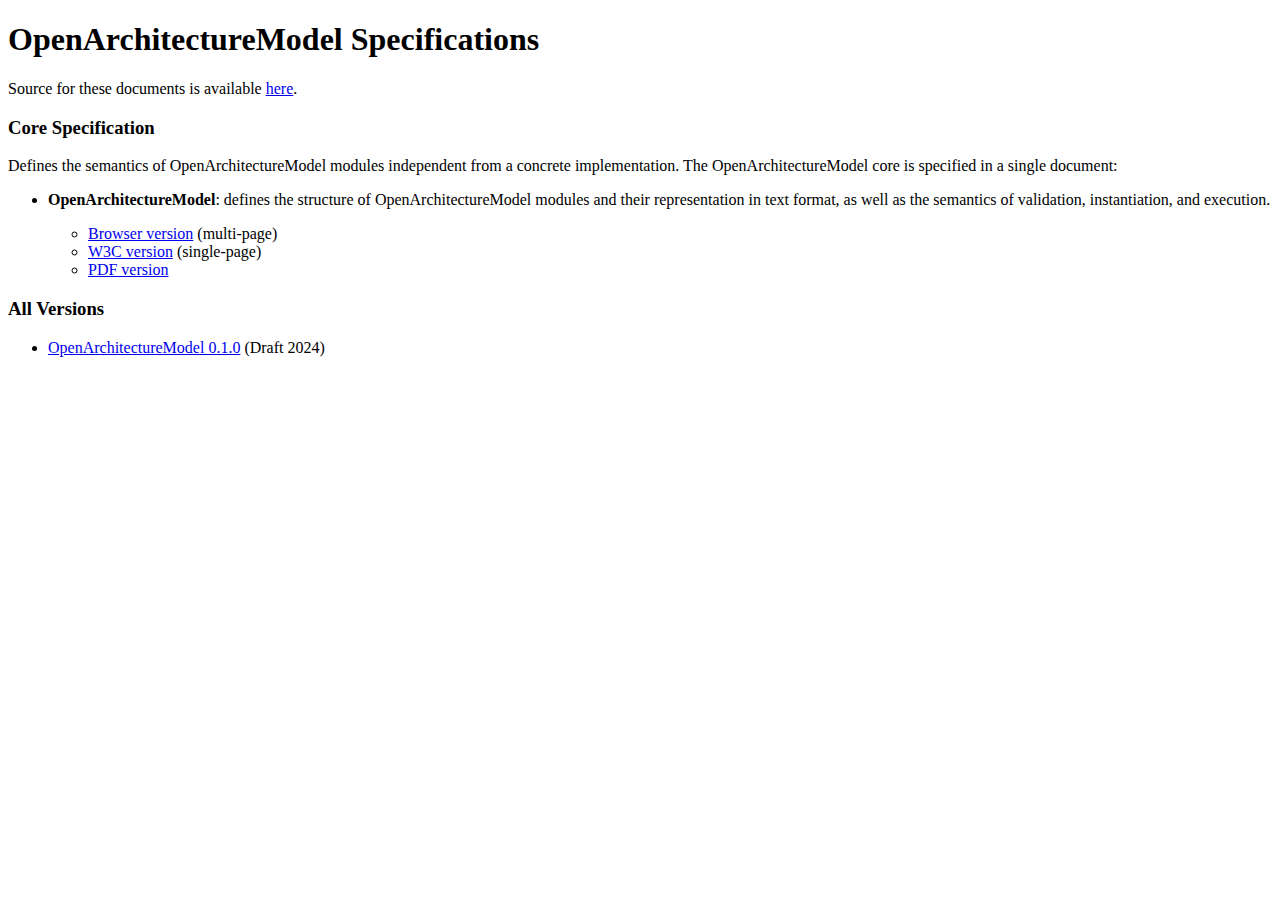
<file: index.html>
<!DOCTYPE html PUBLIC "-//W3C//DTD XHTML 1.0 Transitional//EN" "http://www.w3.org/TR/xhtml1/DTD/xhtml1-transitional.dtd">

<html>

<head>
  <meta http-equiv="Content-Type" content="text/html; charset=utf-8">
  <title>OpenArchitectureModel Specifications</title>

  <link crossorigin="anonymous" href="https://assets-cdn.github.com/assets/frameworks-c9193575f18b28be82c0a963e144ff6fa7a809dd8ae003a1d1e5979bed3f7f00.css" integrity="sha256-yRk1dfGLKL6CwKlj4UT/b6eoCd2K4AOh0eWXm+0/fwA=" media="all" rel="stylesheet">
  <link crossorigin="anonymous" href="https://assets-cdn.github.com/assets/github-8ffe4331a8d2d413bfa465c56c4cc7466b011bcb5a8f74aab9081362ee31f862.css" integrity="sha256-j/5DMajS1BO/pGXFbEzHRmsBG8taj3SquQgTYu4x+GI=" media="all" rel="stylesheet">
</head>

<body>
<div id="readme" class="readme blob isntapaper_body">
<article class="markdown-body entry-content">


<h1>OpenArchitectureModel Specifications</h1>


<p>
  Source for these documents is available
  <a href="https://github.com/openarchmodel/spec/">here</a>.
</p>


<h3>Core Specification</h3>

<p>Defines the semantics of OpenArchitectureModel modules independent from a concrete implementation.
  The OpenArchitectureModel core is specified in a single document:</p>

  <ul>
    <li>
      <p><b>OpenArchitectureModel</b>:
      defines the structure of OpenArchitectureModel modules and their representation
      in text format, as well as the semantics of validation,
      instantiation, and execution.
      </p>
      <ul>
        <li><a href="core/">Browser version</a> (multi-page)</li>
        <li><a href="core/bikeshed/">W3C version</a> (single-page)</li>
        <li><a href="core/_download/OpenArchitectureModel.pdf">PDF version</a></li>
        <!-- <li><a href="https://github.com/openarchmodel/spec/document/core/">Sources</a></li> -->
      </ul>
    </li>
  </ul>


<h3>All Versions</h3>

<ul>
  <li><a href="versions/core/OpenArchitectureModel-0.1.0-draft.pdf">OpenArchitectureModel 0.1.0</a> (Draft 2024)</li>
</ul>

</article>
</div>
</body>

</html>
</file>
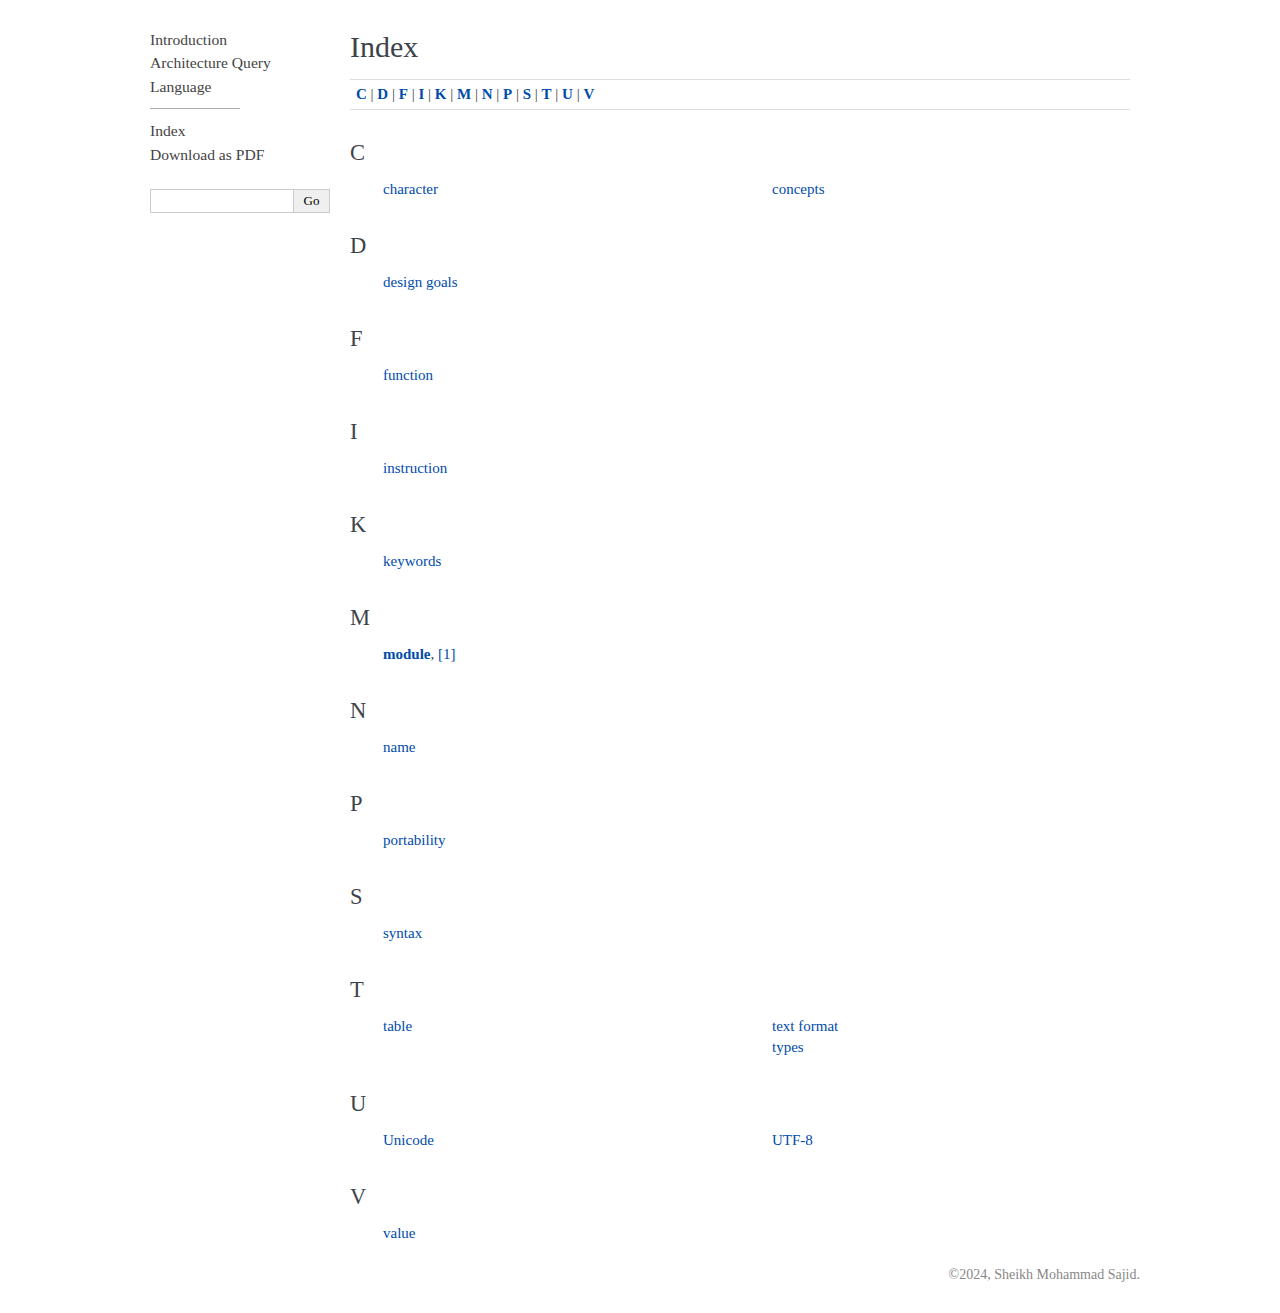
<file: core/genindex.html>
<!DOCTYPE html>

<html lang="en" data-content_root="./">
  <head>
    <meta charset="utf-8" />
    <meta name="viewport" content="width=device-width, initial-scale=1.0" />
    <title>Index &#8212; OpenArchitectureModel 0.1.0 (Draft 2025-02-8)</title>
    <link rel="stylesheet" type="text/css" href="_static/pygments.css?v=03e43079" />
    <link rel="stylesheet" type="text/css" href="_static/basic.css?v=686e5160" />
    <link rel="stylesheet" type="text/css" href="_static/alabaster.css?v=057308f9" />
    <script src="_static/documentation_options.js?v=f6fd7a5d"></script>
    <script src="_static/doctools.js?v=9bcbadda"></script>
    <script src="_static/sphinx_highlight.js?v=dc90522c"></script>
    <link rel="index" title="Index" href="#" />
    <link rel="search" title="Search" href="search.html" />
   
  <link rel="stylesheet" href="_static/custom.css" type="text/css" />
  

  
  

  </head><body>
  <div class="document">
    
      <div class="sphinxsidebar" role="navigation" aria-label="Main">
        <div class="sphinxsidebarwrapper"><h3>Navigation</h3>
<ul>
<li class="toctree-l1"><a class="reference internal" href="intro/index.html">Introduction</a></li>
<li class="toctree-l1"><a class="reference internal" href="aql/index.html">Architecture Query Language</a></li>
</ul>


<hr />
<ul>
    
    <li class="toctree-l1"><a href="./genindex.html">Index</a></li>
    
    <li class="toctree-l1"><a href="./_download/OpenArchitectureModel.pdf">Download as PDF</a></li>
    
</ul>

<search id="searchbox" style="display: none" role="search">
  <h3 id="searchlabel">Quick search</h3>
    <div class="searchformwrapper">
    <form class="search" action="search.html" method="get">
      <input type="text" name="q" aria-labelledby="searchlabel" autocomplete="off" autocorrect="off" autocapitalize="off" spellcheck="false"/>
      <input type="submit" value="Go" />
    </form>
    </div>
</search>
<script>document.getElementById('searchbox').style.display = "block"</script>
        </div>
      </div>
      <div class="documentwrapper">
        <div class="bodywrapper">
          

          <div class="body" role="main">
            

<h1 id="index">Index</h1>

<div class="genindex-jumpbox">
 <a href="#C"><strong>C</strong></a>
 | <a href="#D"><strong>D</strong></a>
 | <a href="#F"><strong>F</strong></a>
 | <a href="#I"><strong>I</strong></a>
 | <a href="#K"><strong>K</strong></a>
 | <a href="#M"><strong>M</strong></a>
 | <a href="#N"><strong>N</strong></a>
 | <a href="#P"><strong>P</strong></a>
 | <a href="#S"><strong>S</strong></a>
 | <a href="#T"><strong>T</strong></a>
 | <a href="#U"><strong>U</strong></a>
 | <a href="#V"><strong>V</strong></a>
 
</div>
<h2 id="C">C</h2>
<table style="width: 100%" class="indextable genindextable"><tr>
  <td style="width: 33%; vertical-align: top;"><ul>
      <li><a href="intro/introduction.html#index-2">character</a>
</li>
  </ul></td>
  <td style="width: 33%; vertical-align: top;"><ul>
      <li><a href="intro/overview.html#index-0">concepts</a>
</li>
  </ul></td>
</tr></table>

<h2 id="D">D</h2>
<table style="width: 100%" class="indextable genindextable"><tr>
  <td style="width: 33%; vertical-align: top;"><ul>
      <li><a href="intro/introduction.html#index-0">design goals</a>
</li>
  </ul></td>
</tr></table>

<h2 id="F">F</h2>
<table style="width: 100%" class="indextable genindextable"><tr>
  <td style="width: 33%; vertical-align: top;"><ul>
      <li><a href="intro/overview.html#index-0">function</a>
</li>
  </ul></td>
</tr></table>

<h2 id="I">I</h2>
<table style="width: 100%" class="indextable genindextable"><tr>
  <td style="width: 33%; vertical-align: top;"><ul>
      <li><a href="intro/overview.html#index-0">instruction</a>
</li>
  </ul></td>
</tr></table>

<h2 id="K">K</h2>
<table style="width: 100%" class="indextable genindextable"><tr>
  <td style="width: 33%; vertical-align: top;"><ul>
      <li><a href="aql/overview.html#index-0">keywords</a>
</li>
  </ul></td>
</tr></table>

<h2 id="M">M</h2>
<table style="width: 100%" class="indextable genindextable"><tr>
  <td style="width: 33%; vertical-align: top;"><ul>
      <li><a href="intro/introduction.html#index-1"><strong>module</strong></a>, <a href="intro/overview.html#index-0">[1]</a>
</li>
  </ul></td>
</tr></table>

<h2 id="N">N</h2>
<table style="width: 100%" class="indextable genindextable"><tr>
  <td style="width: 33%; vertical-align: top;"><ul>
      <li><a href="intro/introduction.html#index-2">name</a>
</li>
  </ul></td>
</tr></table>

<h2 id="P">P</h2>
<table style="width: 100%" class="indextable genindextable"><tr>
  <td style="width: 33%; vertical-align: top;"><ul>
      <li><a href="intro/introduction.html#index-0">portability</a>
</li>
  </ul></td>
</tr></table>

<h2 id="S">S</h2>
<table style="width: 100%" class="indextable genindextable"><tr>
  <td style="width: 33%; vertical-align: top;"><ul>
      <li><a href="aql/overview.html#index-0">syntax</a>
</li>
  </ul></td>
</tr></table>

<h2 id="T">T</h2>
<table style="width: 100%" class="indextable genindextable"><tr>
  <td style="width: 33%; vertical-align: top;"><ul>
      <li><a href="intro/overview.html#index-0">table</a>
</li>
  </ul></td>
  <td style="width: 33%; vertical-align: top;"><ul>
      <li><a href="intro/introduction.html#index-2">text format</a>
</li>
      <li><a href="aql/overview.html#index-0">types</a>
</li>
  </ul></td>
</tr></table>

<h2 id="U">U</h2>
<table style="width: 100%" class="indextable genindextable"><tr>
  <td style="width: 33%; vertical-align: top;"><ul>
      <li><a href="intro/introduction.html#index-2">Unicode</a>
</li>
  </ul></td>
  <td style="width: 33%; vertical-align: top;"><ul>
      <li><a href="intro/introduction.html#index-2">UTF-8</a>
</li>
  </ul></td>
</tr></table>

<h2 id="V">V</h2>
<table style="width: 100%" class="indextable genindextable"><tr>
  <td style="width: 33%; vertical-align: top;"><ul>
      <li><a href="intro/overview.html#index-0">value</a>
</li>
  </ul></td>
</tr></table>



          </div>
          
        </div>
      </div>
    <div class="clearer"></div>
  </div>
    <div class="footer">
      &#169;2024, Sheikh Mohammad Sajid.
      
    </div>

    

    
  </body>
</html>
</file>
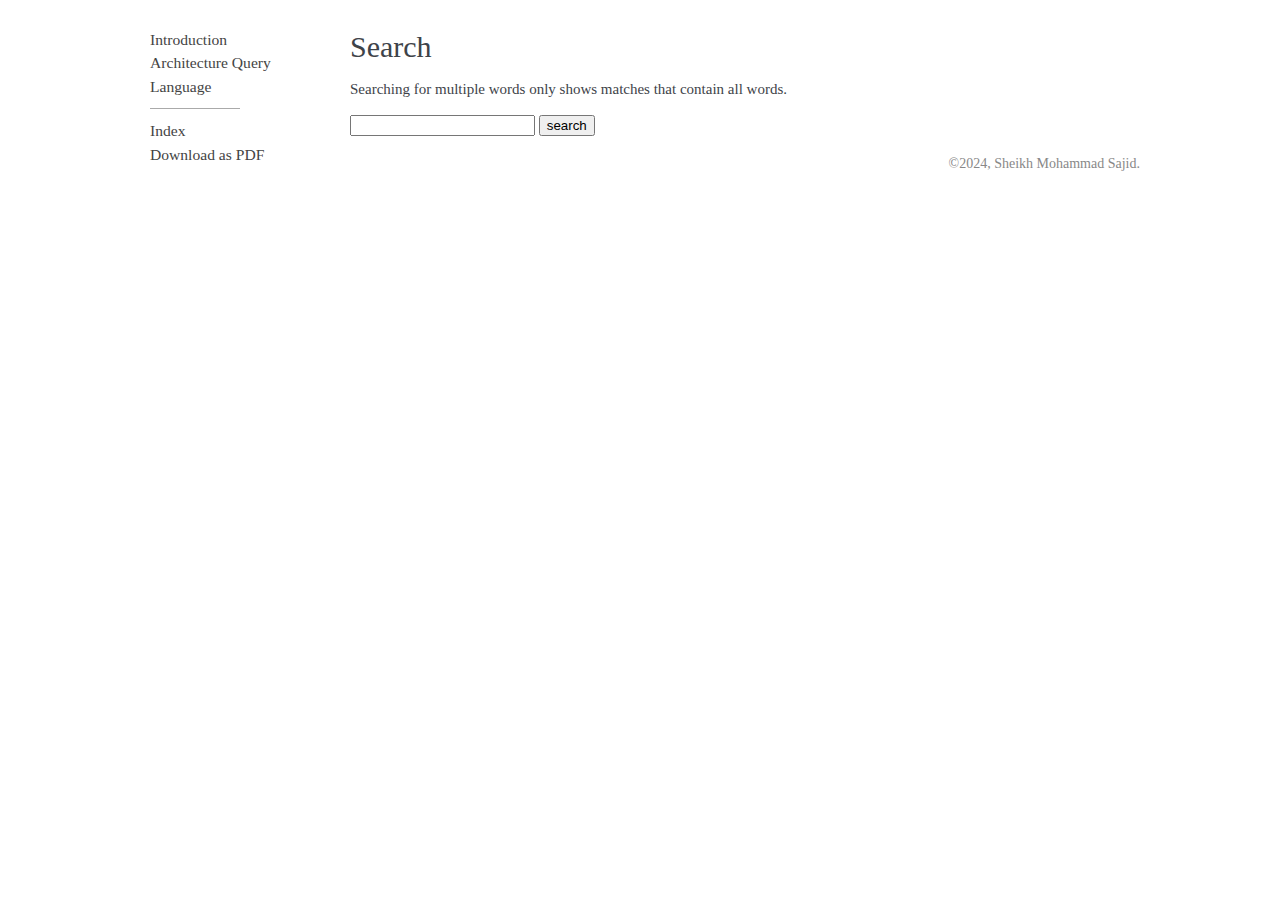
<file: core/search.html>
<!DOCTYPE html>

<html lang="en" data-content_root="./">
  <head>
    <meta charset="utf-8" />
    <meta name="viewport" content="width=device-width, initial-scale=1.0" />
    <title>Search &#8212; OpenArchitectureModel 0.1.0 (Draft 2025-02-8)</title>
    <link rel="stylesheet" type="text/css" href="_static/pygments.css?v=03e43079" />
    <link rel="stylesheet" type="text/css" href="_static/basic.css?v=686e5160" />
    <link rel="stylesheet" type="text/css" href="_static/alabaster.css?v=057308f9" />
    
    <script src="_static/documentation_options.js?v=f6fd7a5d"></script>
    <script src="_static/doctools.js?v=9bcbadda"></script>
    <script src="_static/sphinx_highlight.js?v=dc90522c"></script>
    <script src="_static/searchtools.js"></script>
    <script src="_static/language_data.js"></script>
    <link rel="index" title="Index" href="genindex.html" />
    <link rel="search" title="Search" href="#" />
    <script src="searchindex.js" defer="defer"></script>
    <meta name="robots" content="noindex" />
    
   
  <link rel="stylesheet" href="_static/custom.css" type="text/css" />
  

  
  


  </head><body>
  <div class="document">
    
      <div class="sphinxsidebar" role="navigation" aria-label="Main">
        <div class="sphinxsidebarwrapper"><h3>Navigation</h3>
<ul>
<li class="toctree-l1"><a class="reference internal" href="intro/index.html">Introduction</a></li>
<li class="toctree-l1"><a class="reference internal" href="aql/index.html">Architecture Query Language</a></li>
</ul>


<hr />
<ul>
    
    <li class="toctree-l1"><a href="./genindex.html">Index</a></li>
    
    <li class="toctree-l1"><a href="./_download/OpenArchitectureModel.pdf">Download as PDF</a></li>
    
</ul>

        </div>
      </div>
      <div class="documentwrapper">
        <div class="bodywrapper">
          

          <div class="body" role="main">
            
  <h1 id="search-documentation">Search</h1>
  
  <noscript>
  <div class="admonition warning">
  <p>
    Please activate JavaScript to enable the search
    functionality.
  </p>
  </div>
  </noscript>
  
  
  <p>
    Searching for multiple words only shows matches that contain
    all words.
  </p>
  
  
  <form action="" method="get">
    <input type="text" name="q" aria-labelledby="search-documentation" value="" autocomplete="off" autocorrect="off" autocapitalize="off" spellcheck="false"/>
    <input type="submit" value="search" />
    <span id="search-progress" style="padding-left: 10px"></span>
  </form>
  
  
  <div id="search-results"></div>
  

          </div>
          
        </div>
      </div>
    <div class="clearer"></div>
  </div>
    <div class="footer">
      &#169;2024, Sheikh Mohammad Sajid.
      
    </div>

    

    
  </body>
</html>
</file>
<file: core/_static/pygments.css>
pre { line-height: 125%; }
td.linenos .normal { color: inherit; background-color: transparent; padding-left: 5px; padding-right: 5px; }
span.linenos { color: inherit; background-color: transparent; padding-left: 5px; padding-right: 5px; }
td.linenos .special { color: #000000; background-color: #ffffc0; padding-left: 5px; padding-right: 5px; }
span.linenos.special { color: #000000; background-color: #ffffc0; padding-left: 5px; padding-right: 5px; }
.highlight .hll { background-color: #ffffcc }
.highlight { background: #eeffcc; }
.highlight .c { color: #408090; font-style: italic } /* Comment */
.highlight .err { border: 1px solid #FF0000 } /* Error */
.highlight .k { color: #007020; font-weight: bold } /* Keyword */
.highlight .o { color: #666666 } /* Operator */
.highlight .ch { color: #408090; font-style: italic } /* Comment.Hashbang */
.highlight .cm { color: #408090; font-style: italic } /* Comment.Multiline */
.highlight .cp { color: #007020 } /* Comment.Preproc */
.highlight .cpf { color: #408090; font-style: italic } /* Comment.PreprocFile */
.highlight .c1 { color: #408090; font-style: italic } /* Comment.Single */
.highlight .cs { color: #408090; background-color: #fff0f0 } /* Comment.Special */
.highlight .gd { color: #A00000 } /* Generic.Deleted */
.highlight .ge { font-style: italic } /* Generic.Emph */
.highlight .ges { font-weight: bold; font-style: italic } /* Generic.EmphStrong */
.highlight .gr { color: #FF0000 } /* Generic.Error */
.highlight .gh { color: #000080; font-weight: bold } /* Generic.Heading */
.highlight .gi { color: #00A000 } /* Generic.Inserted */
.highlight .go { color: #333333 } /* Generic.Output */
.highlight .gp { color: #c65d09; font-weight: bold } /* Generic.Prompt */
.highlight .gs { font-weight: bold } /* Generic.Strong */
.highlight .gu { color: #800080; font-weight: bold } /* Generic.Subheading */
.highlight .gt { color: #0044DD } /* Generic.Traceback */
.highlight .kc { color: #007020; font-weight: bold } /* Keyword.Constant */
.highlight .kd { color: #007020; font-weight: bold } /* Keyword.Declaration */
.highlight .kn { color: #007020; font-weight: bold } /* Keyword.Namespace */
.highlight .kp { color: #007020 } /* Keyword.Pseudo */
.highlight .kr { color: #007020; font-weight: bold } /* Keyword.Reserved */
.highlight .kt { color: #902000 } /* Keyword.Type */
.highlight .m { color: #208050 } /* Literal.Number */
.highlight .s { color: #4070a0 } /* Literal.String */
.highlight .na { color: #4070a0 } /* Name.Attribute */
.highlight .nb { color: #007020 } /* Name.Builtin */
.highlight .nc { color: #0e84b5; font-weight: bold } /* Name.Class */
.highlight .no { color: #60add5 } /* Name.Constant */
.highlight .nd { color: #555555; font-weight: bold } /* Name.Decorator */
.highlight .ni { color: #d55537; font-weight: bold } /* Name.Entity */
.highlight .ne { color: #007020 } /* Name.Exception */
.highlight .nf { color: #06287e } /* Name.Function */
.highlight .nl { color: #002070; font-weight: bold } /* Name.Label */
.highlight .nn { color: #0e84b5; font-weight: bold } /* Name.Namespace */
.highlight .nt { color: #062873; font-weight: bold } /* Name.Tag */
.highlight .nv { color: #bb60d5 } /* Name.Variable */
.highlight .ow { color: #007020; font-weight: bold } /* Operator.Word */
.highlight .w { color: #bbbbbb } /* Text.Whitespace */
.highlight .mb { color: #208050 } /* Literal.Number.Bin */
.highlight .mf { color: #208050 } /* Literal.Number.Float */
.highlight .mh { color: #208050 } /* Literal.Number.Hex */
.highlight .mi { color: #208050 } /* Literal.Number.Integer */
.highlight .mo { color: #208050 } /* Literal.Number.Oct */
.highlight .sa { color: #4070a0 } /* Literal.String.Affix */
.highlight .sb { color: #4070a0 } /* Literal.String.Backtick */
.highlight .sc { color: #4070a0 } /* Literal.String.Char */
.highlight .dl { color: #4070a0 } /* Literal.String.Delimiter */
.highlight .sd { color: #4070a0; font-style: italic } /* Literal.String.Doc */
.highlight .s2 { color: #4070a0 } /* Literal.String.Double */
.highlight .se { color: #4070a0; font-weight: bold } /* Literal.String.Escape */
.highlight .sh { color: #4070a0 } /* Literal.String.Heredoc */
.highlight .si { color: #70a0d0; font-style: italic } /* Literal.String.Interpol */
.highlight .sx { color: #c65d09 } /* Literal.String.Other */
.highlight .sr { color: #235388 } /* Literal.String.Regex */
.highlight .s1 { color: #4070a0 } /* Literal.String.Single */
.highlight .ss { color: #517918 } /* Literal.String.Symbol */
.highlight .bp { color: #007020 } /* Name.Builtin.Pseudo */
.highlight .fm { color: #06287e } /* Name.Function.Magic */
.highlight .vc { color: #bb60d5 } /* Name.Variable.Class */
.highlight .vg { color: #bb60d5 } /* Name.Variable.Global */
.highlight .vi { color: #bb60d5 } /* Name.Variable.Instance */
.highlight .vm { color: #bb60d5 } /* Name.Variable.Magic */
.highlight .il { color: #208050 } /* Literal.Number.Integer.Long */
</file>
<file: core/_static/basic.css>
/*
 * Sphinx stylesheet -- basic theme.
 */

/* -- main layout ----------------------------------------------------------- */

div.clearer {
    clear: both;
}

div.section::after {
    display: block;
    content: '';
    clear: left;
}

/* -- relbar ---------------------------------------------------------------- */

div.related {
    width: 100%;
    font-size: 90%;
}

div.related h3 {
    display: none;
}

div.related ul {
    margin: 0;
    padding: 0 0 0 10px;
    list-style: none;
}

div.related li {
    display: inline;
}

div.related li.right {
    float: right;
    margin-right: 5px;
}

/* -- sidebar --------------------------------------------------------------- */

div.sphinxsidebarwrapper {
    padding: 10px 5px 0 10px;
}

div.sphinxsidebar {
    float: left;
    width: 230px;
    margin-left: -100%;
    font-size: 90%;
    word-wrap: break-word;
    overflow-wrap : break-word;
}

div.sphinxsidebar ul {
    list-style: none;
}

div.sphinxsidebar ul ul,
div.sphinxsidebar ul.want-points {
    margin-left: 20px;
    list-style: square;
}

div.sphinxsidebar ul ul {
    margin-top: 0;
    margin-bottom: 0;
}

div.sphinxsidebar form {
    margin-top: 10px;
}

div.sphinxsidebar input {
    border: 1px solid #98dbcc;
    font-family: sans-serif;
    font-size: 1em;
}

div.sphinxsidebar #searchbox form.search {
    overflow: hidden;
}

div.sphinxsidebar #searchbox input[type="text"] {
    float: left;
    width: 80%;
    padding: 0.25em;
    box-sizing: border-box;
}

div.sphinxsidebar #searchbox input[type="submit"] {
    float: left;
    width: 20%;
    border-left: none;
    padding: 0.25em;
    box-sizing: border-box;
}


img {
    border: 0;
    max-width: 100%;
}

/* -- search page ----------------------------------------------------------- */

ul.search {
    margin-top: 10px;
}

ul.search li {
    padding: 5px 0;
}

ul.search li a {
    font-weight: bold;
}

ul.search li p.context {
    color: #888;
    margin: 2px 0 0 30px;
    text-align: left;
}

ul.keywordmatches li.goodmatch a {
    font-weight: bold;
}

/* -- index page ------------------------------------------------------------ */

table.contentstable {
    width: 90%;
    margin-left: auto;
    margin-right: auto;
}

table.contentstable p.biglink {
    line-height: 150%;
}

a.biglink {
    font-size: 1.3em;
}

span.linkdescr {
    font-style: italic;
    padding-top: 5px;
    font-size: 90%;
}

/* -- general index --------------------------------------------------------- */

table.indextable {
    width: 100%;
}

table.indextable td {
    text-align: left;
    vertical-align: top;
}

table.indextable ul {
    margin-top: 0;
    margin-bottom: 0;
    list-style-type: none;
}

table.indextable > tbody > tr > td > ul {
    padding-left: 0em;
}

table.indextable tr.pcap {
    height: 10px;
}

table.indextable tr.cap {
    margin-top: 10px;
    background-color: #f2f2f2;
}

img.toggler {
    margin-right: 3px;
    margin-top: 3px;
    cursor: pointer;
}

div.modindex-jumpbox {
    border-top: 1px solid #ddd;
    border-bottom: 1px solid #ddd;
    margin: 1em 0 1em 0;
    padding: 0.4em;
}

div.genindex-jumpbox {
    border-top: 1px solid #ddd;
    border-bottom: 1px solid #ddd;
    margin: 1em 0 1em 0;
    padding: 0.4em;
}

/* -- domain module index --------------------------------------------------- */

table.modindextable td {
    padding: 2px;
    border-collapse: collapse;
}

/* -- general body styles --------------------------------------------------- */

div.body {
    min-width: inherit;
    max-width: 800px;
}

div.body p, div.body dd, div.body li, div.body blockquote {
    -moz-hyphens: auto;
    -ms-hyphens: auto;
    -webkit-hyphens: auto;
    hyphens: auto;
}

a.headerlink {
    visibility: hidden;
}

a:visited {
    color: #551A8B;
}

h1:hover > a.headerlink,
h2:hover > a.headerlink,
h3:hover > a.headerlink,
h4:hover > a.headerlink,
h5:hover > a.headerlink,
h6:hover > a.headerlink,
dt:hover > a.headerlink,
caption:hover > a.headerlink,
p.caption:hover > a.headerlink,
div.code-block-caption:hover > a.headerlink {
    visibility: visible;
}

div.body p.caption {
    text-align: inherit;
}

div.body td {
    text-align: left;
}

.first {
    margin-top: 0 !important;
}

p.rubric {
    margin-top: 30px;
    font-weight: bold;
}

img.align-left, figure.align-left, .figure.align-left, object.align-left {
    clear: left;
    float: left;
    margin-right: 1em;
}

img.align-right, figure.align-right, .figure.align-right, object.align-right {
    clear: right;
    float: right;
    margin-left: 1em;
}

img.align-center, figure.align-center, .figure.align-center, object.align-center {
  display: block;
  margin-left: auto;
  margin-right: auto;
}

img.align-default, figure.align-default, .figure.align-default {
  display: block;
  margin-left: auto;
  margin-right: auto;
}

.align-left {
    text-align: left;
}

.align-center {
    text-align: center;
}

.align-default {
    text-align: center;
}

.align-right {
    text-align: right;
}

/* -- sidebars -------------------------------------------------------------- */

div.sidebar,
aside.sidebar {
    margin: 0 0 0.5em 1em;
    border: 1px solid #ddb;
    padding: 7px;
    background-color: #ffe;
    width: 40%;
    float: right;
    clear: right;
    overflow-x: auto;
}

p.sidebar-title {
    font-weight: bold;
}

nav.contents,
aside.topic,
div.admonition, div.topic, blockquote {
    clear: left;
}

/* -- topics ---------------------------------------------------------------- */

nav.contents,
aside.topic,
div.topic {
    border: 1px solid #ccc;
    padding: 7px;
    margin: 10px 0 10px 0;
}

p.topic-title {
    font-size: 1.1em;
    font-weight: bold;
    margin-top: 10px;
}

/* -- admonitions ----------------------------------------------------------- */

div.admonition {
    margin-top: 10px;
    margin-bottom: 10px;
    padding: 7px;
}

div.admonition dt {
    font-weight: bold;
}

p.admonition-title {
    margin: 0px 10px 5px 0px;
    font-weight: bold;
}

div.body p.centered {
    text-align: center;
    margin-top: 25px;
}

/* -- content of sidebars/topics/admonitions -------------------------------- */

div.sidebar > :last-child,
aside.sidebar > :last-child,
nav.contents > :last-child,
aside.topic > :last-child,
div.topic > :last-child,
div.admonition > :last-child {
    margin-bottom: 0;
}

div.sidebar::after,
aside.sidebar::after,
nav.contents::after,
aside.topic::after,
div.topic::after,
div.admonition::after,
blockquote::after {
    display: block;
    content: '';
    clear: both;
}

/* -- tables ---------------------------------------------------------------- */

table.docutils {
    margin-top: 10px;
    margin-bottom: 10px;
    border: 0;
    border-collapse: collapse;
}

table.align-center {
    margin-left: auto;
    margin-right: auto;
}

table.align-default {
    margin-left: auto;
    margin-right: auto;
}

table caption span.caption-number {
    font-style: italic;
}

table caption span.caption-text {
}

table.docutils td, table.docutils th {
    padding: 1px 8px 1px 5px;
    border-top: 0;
    border-left: 0;
    border-right: 0;
    border-bottom: 1px solid #aaa;
}

th {
    text-align: left;
    padding-right: 5px;
}

table.citation {
    border-left: solid 1px gray;
    margin-left: 1px;
}

table.citation td {
    border-bottom: none;
}

th > :first-child,
td > :first-child {
    margin-top: 0px;
}

th > :last-child,
td > :last-child {
    margin-bottom: 0px;
}

/* -- figures --------------------------------------------------------------- */

div.figure, figure {
    margin: 0.5em;
    padding: 0.5em;
}

div.figure p.caption, figcaption {
    padding: 0.3em;
}

div.figure p.caption span.caption-number,
figcaption span.caption-number {
    font-style: italic;
}

div.figure p.caption span.caption-text,
figcaption span.caption-text {
}

/* -- field list styles ----------------------------------------------------- */

table.field-list td, table.field-list th {
    border: 0 !important;
}

.field-list ul {
    margin: 0;
    padding-left: 1em;
}

.field-list p {
    margin: 0;
}

.field-name {
    -moz-hyphens: manual;
    -ms-hyphens: manual;
    -webkit-hyphens: manual;
    hyphens: manual;
}

/* -- hlist styles ---------------------------------------------------------- */

table.hlist {
    margin: 1em 0;
}

table.hlist td {
    vertical-align: top;
}

/* -- object description styles --------------------------------------------- */

.sig {
	font-family: 'Consolas', 'Menlo', 'DejaVu Sans Mono', 'Bitstream Vera Sans Mono', monospace;
}

.sig-name, code.descname {
    background-color: transparent;
    font-weight: bold;
}

.sig-name {
	font-size: 1.1em;
}

code.descname {
    font-size: 1.2em;
}

.sig-prename, code.descclassname {
    background-color: transparent;
}

.optional {
    font-size: 1.3em;
}

.sig-paren {
    font-size: larger;
}

.sig-param.n {
	font-style: italic;
}

/* C++ specific styling */

.sig-inline.c-texpr,
.sig-inline.cpp-texpr {
	font-family: unset;
}

.sig.c   .k, .sig.c   .kt,
.sig.cpp .k, .sig.cpp .kt {
	color: #0033B3;
}

.sig.c   .m,
.sig.cpp .m {
	color: #1750EB;
}

.sig.c   .s, .sig.c   .sc,
.sig.cpp .s, .sig.cpp .sc {
	color: #067D17;
}


/* -- other body styles ----------------------------------------------------- */

ol.arabic {
    list-style: decimal;
}

ol.loweralpha {
    list-style: lower-alpha;
}

ol.upperalpha {
    list-style: upper-alpha;
}

ol.lowerroman {
    list-style: lower-roman;
}

ol.upperroman {
    list-style: upper-roman;
}

:not(li) > ol > li:first-child > :first-child,
:not(li) > ul > li:first-child > :first-child {
    margin-top: 0px;
}

:not(li) > ol > li:last-child > :last-child,
:not(li) > ul > li:last-child > :last-child {
    margin-bottom: 0px;
}

ol.simple ol p,
ol.simple ul p,
ul.simple ol p,
ul.simple ul p {
    margin-top: 0;
}

ol.simple > li:not(:first-child) > p,
ul.simple > li:not(:first-child) > p {
    margin-top: 0;
}

ol.simple p,
ul.simple p {
    margin-bottom: 0;
}

aside.footnote > span,
div.citation > span {
    float: left;
}
aside.footnote > span:last-of-type,
div.citation > span:last-of-type {
  padding-right: 0.5em;
}
aside.footnote > p {
  margin-left: 2em;
}
div.citation > p {
  margin-left: 4em;
}
aside.footnote > p:last-of-type,
div.citation > p:last-of-type {
    margin-bottom: 0em;
}
aside.footnote > p:last-of-type:after,
div.citation > p:last-of-type:after {
    content: "";
    clear: both;
}

dl.field-list {
    display: grid;
    grid-template-columns: fit-content(30%) auto;
}

dl.field-list > dt {
    font-weight: bold;
    word-break: break-word;
    padding-left: 0.5em;
    padding-right: 5px;
}

dl.field-list > dd {
    padding-left: 0.5em;
    margin-top: 0em;
    margin-left: 0em;
    margin-bottom: 0em;
}

dl {
    margin-bottom: 15px;
}

dd > :first-child {
    margin-top: 0px;
}

dd ul, dd table {
    margin-bottom: 10px;
}

dd {
    margin-top: 3px;
    margin-bottom: 10px;
    margin-left: 30px;
}

.sig dd {
    margin-top: 0px;
    margin-bottom: 0px;
}

.sig dl {
    margin-top: 0px;
    margin-bottom: 0px;
}

dl > dd:last-child,
dl > dd:last-child > :last-child {
    margin-bottom: 0;
}

dt:target, span.highlighted {
    background-color: #fbe54e;
}

rect.highlighted {
    fill: #fbe54e;
}

dl.glossary dt {
    font-weight: bold;
    font-size: 1.1em;
}

.versionmodified {
    font-style: italic;
}

.system-message {
    background-color: #fda;
    padding: 5px;
    border: 3px solid red;
}

.footnote:target  {
    background-color: #ffa;
}

.line-block {
    display: block;
    margin-top: 1em;
    margin-bottom: 1em;
}

.line-block .line-block {
    margin-top: 0;
    margin-bottom: 0;
    margin-left: 1.5em;
}

.guilabel, .menuselection {
    font-family: sans-serif;
}

.accelerator {
    text-decoration: underline;
}

.classifier {
    font-style: oblique;
}

.classifier:before {
    font-style: normal;
    margin: 0 0.5em;
    content: ":";
    display: inline-block;
}

abbr, acronym {
    border-bottom: dotted 1px;
    cursor: help;
}

.translated {
    background-color: rgba(207, 255, 207, 0.2)
}

.untranslated {
    background-color: rgba(255, 207, 207, 0.2)
}

/* -- code displays --------------------------------------------------------- */

pre {
    overflow: auto;
    overflow-y: hidden;  /* fixes display issues on Chrome browsers */
}

pre, div[class*="highlight-"] {
    clear: both;
}

span.pre {
    -moz-hyphens: none;
    -ms-hyphens: none;
    -webkit-hyphens: none;
    hyphens: none;
    white-space: nowrap;
}

div[class*="highlight-"] {
    margin: 1em 0;
}

td.linenos pre {
    border: 0;
    background-color: transparent;
    color: #aaa;
}

table.highlighttable {
    display: block;
}

table.highlighttable tbody {
    display: block;
}

table.highlighttable tr {
    display: flex;
}

table.highlighttable td {
    margin: 0;
    padding: 0;
}

table.highlighttable td.linenos {
    padding-right: 0.5em;
}

table.highlighttable td.code {
    flex: 1;
    overflow: hidden;
}

.highlight .hll {
    display: block;
}

div.highlight pre,
table.highlighttable pre {
    margin: 0;
}

div.code-block-caption + div {
    margin-top: 0;
}

div.code-block-caption {
    margin-top: 1em;
    padding: 2px 5px;
    font-size: small;
}

div.code-block-caption code {
    background-color: transparent;
}

table.highlighttable td.linenos,
span.linenos,
div.highlight span.gp {  /* gp: Generic.Prompt */
  user-select: none;
  -webkit-user-select: text; /* Safari fallback only */
  -webkit-user-select: none; /* Chrome/Safari */
  -moz-user-select: none; /* Firefox */
  -ms-user-select: none; /* IE10+ */
}

div.code-block-caption span.caption-number {
    padding: 0.1em 0.3em;
    font-style: italic;
}

div.code-block-caption span.caption-text {
}

div.literal-block-wrapper {
    margin: 1em 0;
}

code.xref, a code {
    background-color: transparent;
    font-weight: bold;
}

h1 code, h2 code, h3 code, h4 code, h5 code, h6 code {
    background-color: transparent;
}

.viewcode-link {
    float: right;
}

.viewcode-back {
    float: right;
    font-family: sans-serif;
}

div.viewcode-block:target {
    margin: -1px -10px;
    padding: 0 10px;
}

/* -- math display ---------------------------------------------------------- */

img.math {
    vertical-align: middle;
}

div.body div.math p {
    text-align: center;
}

span.eqno {
    float: right;
}

span.eqno a.headerlink {
    position: absolute;
    z-index: 1;
}

div.math:hover a.headerlink {
    visibility: visible;
}

/* -- printout stylesheet --------------------------------------------------- */

@media print {
    div.document,
    div.documentwrapper,
    div.bodywrapper {
        margin: 0 !important;
        width: 100%;
    }

    div.sphinxsidebar,
    div.related,
    div.footer,
    #top-link {
        display: none;
    }
}
</file>
<file: core/_static/alabaster.css>
/* -- page layout ----------------------------------------------------------- */

body {
    font-family: Georgia, serif;
    font-size: 17px;
    background-color: #fff;
    color: #000;
    margin: 0;
    padding: 0;
}


div.document {
    width: 940px;
    margin: 30px auto 0 auto;
}

div.documentwrapper {
    float: left;
    width: 100%;
}

div.bodywrapper {
    margin: 0 0 0 260px;
}

div.sphinxsidebar {
    width: 260px;
    font-size: 14px;
    line-height: 1.5;
}

hr {
    border: 1px solid #B1B4B6;
}

div.body {
    background-color: #fff;
    color: #3E4349;
    padding: 0 30px 0 30px;
}

div.body > .section {
    text-align: left;
}

div.footer {
    width: 940px;
    margin: 20px auto 30px auto;
    font-size: 14px;
    color: #888;
    text-align: right;
}

div.footer a {
    color: #888;
}

p.caption {
    font-family: inherit;
    font-size: inherit;
}


div.relations {
    display: none;
}


div.sphinxsidebar {
    max-height: 100%;
    overflow-y: auto;
}

div.sphinxsidebar a {
    color: #444;
    text-decoration: none;
    border-bottom: 1px dotted #999;
}

div.sphinxsidebar a:hover {
    border-bottom: 1px solid #999;
}

div.sphinxsidebarwrapper {
    padding: 18px 10px;
}

div.sphinxsidebarwrapper p.logo {
    padding: 0;
    margin: -10px 0 0 0px;
    text-align: center;
}

div.sphinxsidebarwrapper h1.logo {
    margin-top: -10px;
    text-align: center;
    margin-bottom: 5px;
    text-align: left;
}

div.sphinxsidebarwrapper h1.logo-name {
    margin-top: 0px;
}

div.sphinxsidebarwrapper p.blurb {
    margin-top: 0;
    font-style: normal;
}

div.sphinxsidebar h3,
div.sphinxsidebar h4 {
    font-family: Georgia, serif;
    color: #444;
    font-size: 24px;
    font-weight: normal;
    margin: 0 0 5px 0;
    padding: 0;
}

div.sphinxsidebar h4 {
    font-size: 20px;
}

div.sphinxsidebar h3 a {
    color: #444;
}

div.sphinxsidebar p.logo a,
div.sphinxsidebar h3 a,
div.sphinxsidebar p.logo a:hover,
div.sphinxsidebar h3 a:hover {
    border: none;
}

div.sphinxsidebar p {
    color: #555;
    margin: 10px 0;
}

div.sphinxsidebar ul {
    margin: 10px 0;
    padding: 0;
    color: #000;
}

div.sphinxsidebar ul li.toctree-l1 > a {
    font-size: 120%;
}

div.sphinxsidebar ul li.toctree-l2 > a {
    font-size: 110%;
}

div.sphinxsidebar input {
    border: 1px solid #CCC;
    font-family: Georgia, serif;
    font-size: 1em;
}

div.sphinxsidebar #searchbox {
    margin: 1em 0;
}

div.sphinxsidebar .search > div {
    display: table-cell;
}

div.sphinxsidebar hr {
    border: none;
    height: 1px;
    color: #AAA;
    background: #AAA;

    text-align: left;
    margin-left: 0;
    width: 50%;
}

div.sphinxsidebar .badge {
    border-bottom: none;
}

div.sphinxsidebar .badge:hover {
    border-bottom: none;
}

/* To address an issue with donation coming after search */
div.sphinxsidebar h3.donation {
    margin-top: 10px;
}

/* -- body styles ----------------------------------------------------------- */

a {
    color: #004B6B;
    text-decoration: underline;
}

a:hover {
    color: #6D4100;
    text-decoration: underline;
}

div.body h1,
div.body h2,
div.body h3,
div.body h4,
div.body h5,
div.body h6 {
    font-family: Georgia, serif;
    font-weight: normal;
    margin: 30px 0px 10px 0px;
    padding: 0;
}

div.body h1 { margin-top: 0; padding-top: 0; font-size: 240%; }
div.body h2 { font-size: 180%; }
div.body h3 { font-size: 150%; }
div.body h4 { font-size: 130%; }
div.body h5 { font-size: 100%; }
div.body h6 { font-size: 100%; }

a.headerlink {
    color: #DDD;
    padding: 0 4px;
    text-decoration: none;
}

a.headerlink:hover {
    color: #444;
    background: #EAEAEA;
}

div.body p, div.body dd, div.body li {
    line-height: 1.4em;
}

div.admonition {
    margin: 20px 0px;
    padding: 10px 30px;
    background-color: #EEE;
    border: 1px solid #CCC;
}

div.admonition tt.xref, div.admonition code.xref, div.admonition a tt {
    background-color: #FBFBFB;
    border-bottom: 1px solid #fafafa;
}

div.admonition p.admonition-title {
    font-family: Georgia, serif;
    font-weight: normal;
    font-size: 24px;
    margin: 0 0 10px 0;
    padding: 0;
    line-height: 1;
}

div.admonition p.last {
    margin-bottom: 0;
}

dt:target, .highlight {
    background: #FAF3E8;
}

div.warning {
    background-color: #FCC;
    border: 1px solid #FAA;
}

div.danger {
    background-color: #FCC;
    border: 1px solid #FAA;
    -moz-box-shadow: 2px 2px 4px #D52C2C;
    -webkit-box-shadow: 2px 2px 4px #D52C2C;
    box-shadow: 2px 2px 4px #D52C2C;
}

div.error {
    background-color: #FCC;
    border: 1px solid #FAA;
    -moz-box-shadow: 2px 2px 4px #D52C2C;
    -webkit-box-shadow: 2px 2px 4px #D52C2C;
    box-shadow: 2px 2px 4px #D52C2C;
}

div.caution {
    background-color: #FCC;
    border: 1px solid #FAA;
}

div.attention {
    background-color: #FCC;
    border: 1px solid #FAA;
}

div.important {
    background-color: #EEE;
    border: 1px solid #CCC;
}

div.note {
    background-color: #EEE;
    border: 1px solid #CCC;
}

div.tip {
    background-color: #EEE;
    border: 1px solid #CCC;
}

div.hint {
    background-color: #EEE;
    border: 1px solid #CCC;
}

div.seealso {
    background-color: #EEE;
    border: 1px solid #CCC;
}

div.topic {
    background-color: #EEE;
}

p.admonition-title {
    display: inline;
}

p.admonition-title:after {
    content: ":";
}

pre, tt, code {
    font-family: 'Consolas', 'Menlo', 'DejaVu Sans Mono', 'Bitstream Vera Sans Mono', monospace;
    font-size: 0.9em;
}

.hll {
    background-color: #FFC;
    margin: 0 -12px;
    padding: 0 12px;
    display: block;
}

img.screenshot {
}

tt.descname, tt.descclassname, code.descname, code.descclassname {
    font-size: 0.95em;
}

tt.descname, code.descname {
    padding-right: 0.08em;
}

img.screenshot {
    -moz-box-shadow: 2px 2px 4px #EEE;
    -webkit-box-shadow: 2px 2px 4px #EEE;
    box-shadow: 2px 2px 4px #EEE;
}

table.docutils {
    border: 1px solid #888;
    -moz-box-shadow: 2px 2px 4px #EEE;
    -webkit-box-shadow: 2px 2px 4px #EEE;
    box-shadow: 2px 2px 4px #EEE;
}

table.docutils td, table.docutils th {
    border: 1px solid #888;
    padding: 0.25em 0.7em;
}

table.field-list, table.footnote {
    border: none;
    -moz-box-shadow: none;
    -webkit-box-shadow: none;
    box-shadow: none;
}

table.footnote {
    margin: 15px 0;
    width: 100%;
    border: 1px solid #EEE;
    background: #FDFDFD;
    font-size: 0.9em;
}

table.footnote + table.footnote {
    margin-top: -15px;
    border-top: none;
}

table.field-list th {
    padding: 0 0.8em 0 0;
}

table.field-list td {
    padding: 0;
}

table.field-list p {
    margin-bottom: 0.8em;
}

/* Cloned from
 * https://github.com/sphinx-doc/sphinx/commit/ef60dbfce09286b20b7385333d63a60321784e68
 */
.field-name {
    -moz-hyphens: manual;
    -ms-hyphens: manual;
    -webkit-hyphens: manual;
    hyphens: manual;
}

table.footnote td.label {
    width: .1px;
    padding: 0.3em 0 0.3em 0.5em;
}

table.footnote td {
    padding: 0.3em 0.5em;
}

dl {
    margin-left: 0;
    margin-right: 0;
    margin-top: 0;
    padding: 0;
}

dl dd {
    margin-left: 30px;
}

blockquote {
    margin: 0 0 0 30px;
    padding: 0;
}

ul, ol {
    /* Matches the 30px from the narrow-screen "li > ul" selector below */
    margin: 10px 0 10px 30px;
    padding: 0;
}

pre {
    background: unset;
    padding: 7px 30px;
    margin: 15px 0px;
    line-height: 1.3em;
}

div.viewcode-block:target {
    background: #ffd;
}

dl pre, blockquote pre, li pre {
    margin-left: 0;
    padding-left: 30px;
}

tt, code {
    background-color: #ecf0f3;
    color: #222;
    /* padding: 1px 2px; */
}

tt.xref, code.xref, a tt {
    background-color: #FBFBFB;
    border-bottom: 1px solid #fff;
}

a.reference {
    text-decoration: none;
    border-bottom: 1px dotted #004B6B;
}

a.reference:hover {
    border-bottom: 1px solid #6D4100;
}

/* Don't put an underline on images */
a.image-reference, a.image-reference:hover {
    border-bottom: none;
}

a.footnote-reference {
    text-decoration: none;
    font-size: 0.7em;
    vertical-align: top;
    border-bottom: 1px dotted #004B6B;
}

a.footnote-reference:hover {
    border-bottom: 1px solid #6D4100;
}

a:hover tt, a:hover code {
    background: #EEE;
}
div.sphinxsidebar {
    position: fixed;
    margin-left: 0;
}

@media screen and (max-width: 940px) {

    body {
        margin: 0;
        padding: 20px 30px;
    }

    div.documentwrapper {
        float: none;
        background: #fff;
        margin-left: 0;
        margin-top: 0;
        margin-right: 0;
        margin-bottom: 0;
    }

    div.sphinxsidebar {
        display: block;
        float: none;
        width: unset;
        margin: -20px -30px 20px -30px;
        position: static;
        padding: 10px 20px;
        background: #333;
        color: #FFF;
    }

    div.sphinxsidebar h3, div.sphinxsidebar h4, div.sphinxsidebar p,
    div.sphinxsidebar h3 a {
        color: #fff;
    }

    div.sphinxsidebar a {
        color: #AAA;
    }

    div.sphinxsidebar p.logo {
        display: none;
    }

    div.document {
        width: 100%;
        margin: 0;
    }

    div.footer {
        display: none;
    }

    div.bodywrapper {
        margin: 0;
    }

    div.body {
        min-height: 0;
        min-width: auto; /* fixes width on small screens, breaks .hll */
        padding: 0;
    }
    
    .hll {
        /* "fixes" the breakage */
        width: max-content;
    }

    .rtd_doc_footer {
        display: none;
    }

    .document {
        width: auto;
    }

    .footer {
        width: auto;
    }

    .github {
        display: none;
    }

    ul {
        margin-left: 0;
    }

    li > ul {
       /* Matches the 30px from the "ul, ol" selector above */
        margin-left: 30px;
    }
}


/* misc. */

.revsys-inline {
    display: none!important;
}

/* Hide ugly table cell borders in ..bibliography:: directive output */
table.docutils.citation, table.docutils.citation td, table.docutils.citation th {
  border: none;
  /* Below needed in some edge cases; if not applied, bottom shadows appear */
  -moz-box-shadow: none;
  -webkit-box-shadow: none;
  box-shadow: none;
}


/* relbar */

.related {
    line-height: 30px;
    width: 100%;
    font-size: 0.9rem;
}

.related.top {
    border-bottom: 1px solid #EEE;
    margin-bottom: 20px;
}

.related.bottom {
    border-top: 1px solid #EEE;
}

.related ul {
    padding: 0;
    margin: 0;
    list-style: none;
}

.related li {
    display: inline;
}

nav#rellinks {
    float: right;
}

nav#rellinks li+li:before {
    content: "|";
}

nav#breadcrumbs li+li:before {
    content: "\00BB";
}

/* Hide certain items when printing */
@media print {
    div.related {
        display: none;
    }
}

img.github  {
    position: absolute;
    top: 0;
    border: 0;
    right: 0;
}
</file>
<file: core/_static/custom.css>
a {
    color: #004BAB;
    text-decoration: none;
  }
  
  a.reference {
    border-bottom: none;
  }
  
  a.reference:hover {
    border-bottom: 1px dotted #004BAB;
  }
  
  body {
    font-size: 15px;
  }
  
  div.document {
    width: unset;
    max-width: 1000px;
  }
  div.bodywrapper { margin: 0 0 0 200px; }
  div.body { padding: 0 10px 0 10px; }
  div.footer {
    width: unset;
    max-width: 1000px;
  }
  
  div.body h1 { font-size: 200%; }
  div.body h2 { font-size: 150%; }
  div.body h3 { font-size: 120%; }
  div.body h4 { font-size: 110%; }
  
  div.note {
    border: 0px;
    font-size: 90%;
    background-color: #F6F8FF;
  }
  
  div.admonition {
    padding: 10px;
  }
  
  div.admonition p.admonition-title {
    margin: 0px 0px 0px 0px;
    font-size: 100%;
    font-weight: bold;
  }
  
  div.math {
    background-color: #F0F0F0;
    padding: 3px 0 3px 0;
    overflow-x: auto;
    overflow-y: hidden;
  }
  
  div.relations {
    display: block;
  }
  
  div.sphinxsidebar {
    z-index: 1;
    background: #FFF;
    margin-top: -30px;
    font-size: 13px;
    width: 200px;
    height: 100%;
  }
  
  div.sphinxsidebarwrapper p.logo {
    padding: 30px 40px 10px 0px;
  }
  
  div.sphinxsidebar h3 {
    font-size: 0px;
  }
  
  div.sphinxsidebar a {
    border-bottom: 0px;
  }
  
  div.sphinxsidebar a:hover {
    border-bottom: 1px dotted;
  }
</file>
